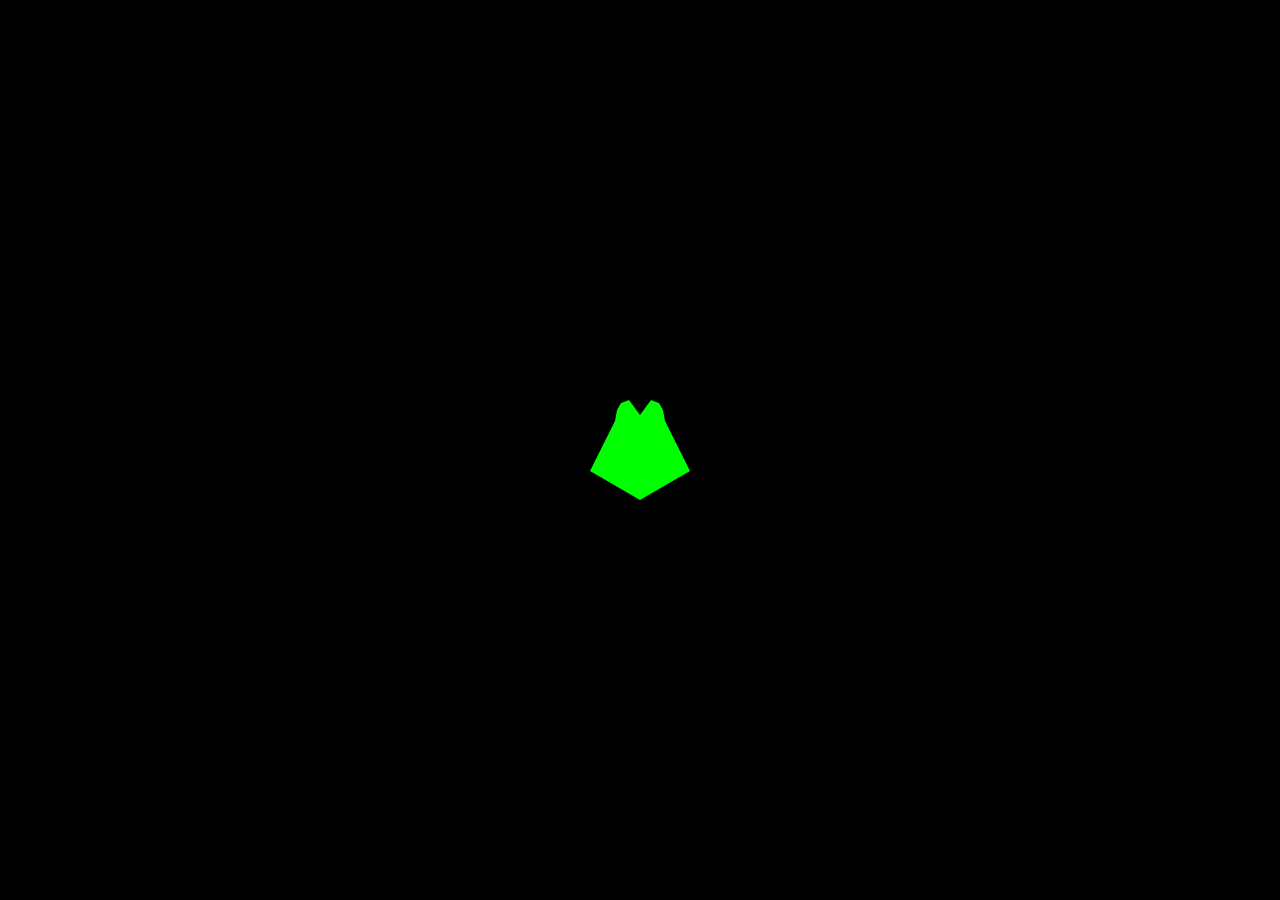
<file: index.html>
<!DOCTYPE html>
<html lang="en">
<head>
    <meta charset="UTF-8">
    <meta http-equiv="X-UA-Compatible" content="IE=edge">
    <meta name="viewport" content="width=device-width, initial-scale=1.0">
    <link rel="stylesheet" href="styles.css">
    <title>Surpresa</title>
</head>
<body>
    <div class="overlay"></div>
    <div class="message-container">
        <div class="heart-container">
            <div class="heart"></div>
        </div>
        <div class="message">
            <div class="letter" id="letter1">E</div>
            <div class="letter" id="letter2">U</div>
            <div class="letter" id="letter3">&nbsp;</div>
            <div class="letter" id="letter4">T</div>
            <div class="letter" id="letter5">E</div>
            <div class="letter" id="letter6">&nbsp;</div>
            <div class="letter" id="letter7">A</div>
            <div class="letter" id="letter8">M</div>
            <div class="letter" id="letter9">O</div>
            <div class="letter" id="letter10">&nbsp;</div>
            <div class="letter" id="letter11">M</div>
            <div class="letter" id="letter12">U</div>
            <div class="letter" id="letter13">I</div>
            <div class="letter" id="letter14">T</div>
            <div class="letter" id="letter15">O</div>
        </div>
    </div>
    <script src="script.js"></script>
</body>
</html>
</file>
<file: styles.css>
body {
    margin: 0;
    overflow: hidden;
    background-color: #000;
}

.overlay {
    position: fixed;
    top: 0;
    left: 0;
    width: 100%;
    height: 100%;
    background-color: rgba(0, 0, 0, 0.5);
    z-index: 1;
}

.message-container {
    position: relative;
    display: flex;
    justify-content: center;
    align-items: center;
    height: 100vh;
    z-index: 2;
}

.heart-container {
    position: absolute;
    top: 0;
    left: 0;
    width: 100%;
    height: 100%;
    display: flex;
    justify-content: center;
    align-items: center;
    z-index: 0; /* Ajustado para garantir que o coração esteja atrás de tudo */
}

.heart {
    width: 100px;
    height: 100px;
    background-color: lime;
    clip-path: polygon(
        50% 15%, 61% 0, 69% 3%, 73% 10%, 75% 21%,
        100% 71%, 50% 100%, 0 71%, 25% 21%, 27% 10%, 31% 3%, 39% 0
    );
    animation: heartbeat 1s infinite;
}

.message {
    font-size: 2rem;
    color: lime;
    z-index: 3;
}

.letter {
    opacity: 0;
    font-size: 2rem;
    animation: fadeInUp 1s forwards, moveInCenter 4s forwards;
}

@keyframes fadeInUp {
    from {
        opacity: 0;
        transform: translateY(20px);
    }
    to {
        opacity: 1;
        transform: translateY(0);
    }
}

@keyframes moveInCenter {
    0% {
        transform: translateX(100vw);
    }
    100% {
        transform: translateX(0);
    }
}

@keyframes heartbeat {
    0%, 100% {
        transform: scale(1);
    }
    50% {
        transform: scale(1.1);
    }
}
</file>
